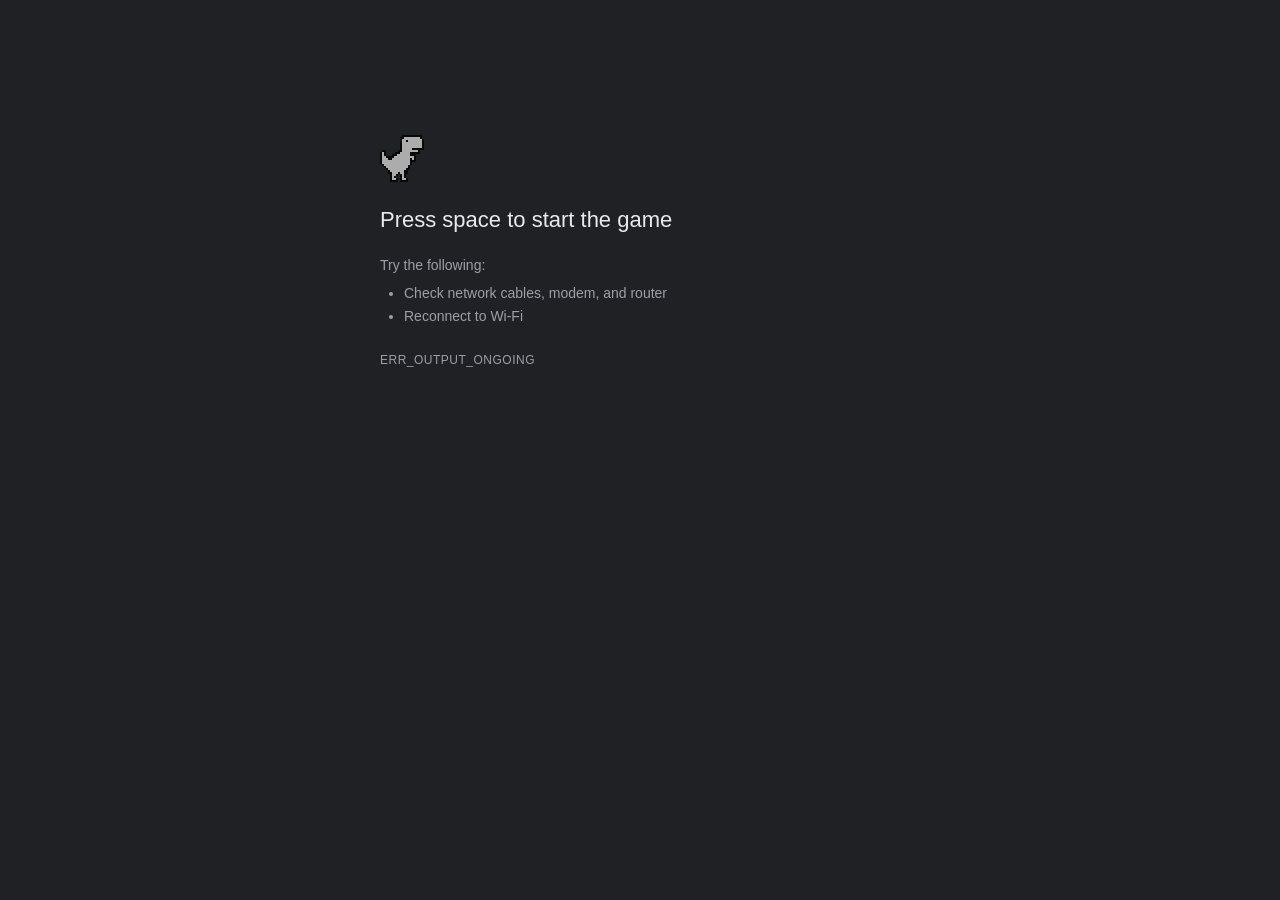
<file: index.html>
<!DOCTYPE html>
<html lang="en">
<head>
  <meta charset="UTF-8">
  <meta name="viewport" content="width=device-width, initial-scale=1.0">
  <title>ZAVOD</title>
  <meta name="description" content="ZAVOD — interactive digital art interface for gamers and the PERMISSIONLESS registry preview.">
  <meta name="robots" content="index,follow">
  <meta name="theme-color" content="#000000">
  <link rel="canonical" href="https://highneken.github.io/zavod-site/">

  <!-- OG / Social -->
  <meta property="og:title" content="ZAVOD">
  <meta property="og:description" content="Interactive digital art interface for gamers and the PERMISSIONLESS registry preview.">
  <meta property="og:image" content="https://highneken.github.io/zavod-site/images/skilltree.png">
  <meta property="og:url" content="https://highneken.github.io/zavod-site/">
  <meta property="og:type" content="website">
  <meta property="og:site_name" content="ZAVOD">
  <meta name="twitter:card" content="summary_large_image">
  <meta name="twitter:site" content="@byZavod">
  <meta name="twitter:title" content="ZAVOD">
  <meta name="twitter:description" content="Interactive digital art interface for gamers and the PERMISSIONLESS registry preview.">
  <meta name="twitter:image" content="https://highneken.github.io/zavod-site/images/skilltree.png">

  <!-- Favicon -->
  <link rel="icon" href="favicon.ico" type="image/x-icon">
  <link rel="apple-touch-icon" href="apple-touch-icon.png">

  <!-- Fonts -->
  <link rel="preconnect" href="https://fonts.googleapis.com">
  <link rel="preconnect" href="https://fonts.gstatic.com" crossorigin>
  <link href="https://fonts.googleapis.com/css2?family=Press+Start+2P&display=swap" rel="stylesheet">

  <link rel="stylesheet" href="style.css">
  <link rel="stylesheet" href="trex-runner.css">

  <!-- // You looked. The factory remembers. -->
</head>
<body>


  <!-- ===== GATE: Chrome offline page (dark) ===== -->
  <div id="gate">
    <div class="gate-content">
      <div class="gate-dino-area">
        <div class="gate-dino-static">
          <img src="dino-images/100-percent/100-offline-sprite.png" class="gate-dino-img" alt="">
        </div>
        <div class="dino-wrapper">
          <div class="interstitial-wrapper"></div>
        </div>
      </div>

      <h1 class="gate-title">Press space to start the game</h1>

      <p class="gate-sub">Try the following:</p>
      <ul class="gate-list">
        <li>Check network cables, modem, and router</li>
        <li>Reconnect to Wi-Fi</li>
      </ul>

      <p class="gate-code">ERR_OUTPUT_ONGOING</p>

      <div id="offline-resources">
        <img id="offline-resources-1x" src="dino-images/100-percent/100-offline-sprite.png" alt="" aria-hidden="true">
        <img id="offline-resources-2x" src="dino-images/200-percent/200-offline-sprite.png" alt="" aria-hidden="true">
        <div id="audio-resources"></div>
      </div>
    </div>
  </div>

  <!-- ===== TRANSITION ===== -->
  <div id="transition" class="hidden">
    <p class="transition-text">The scoreboard was never the point.</p>
  </div>

  <!-- ===== RETRO MENU ===== -->
  <div id="menu" class="hidden">
    <div class="menu-content">
      <h1 class="menu-title">ZAVOD</h1>
      <p class="menu-tagline">Output: ongoing<span class="cursor">.</span></p>

      <div class="menu-psycho" id="menu-psycho"></div>

      <nav class="menu-nav" aria-label="Main navigation">
        <div class="menu-item active" data-action="interface" role="button" tabindex="0" aria-label="Open interface"><span class="menu-cursor">&gt;</span> INTERFACE</div>
        <div class="menu-item" data-action="shop" role="button" tabindex="-1" aria-label="Open shop registry"><span class="menu-cursor">&gt;</span> SHOP</div>
        <div class="menu-item" data-action="output" role="button" tabindex="-1" aria-label="Open output browser"><span class="menu-cursor">&gt;</span> OUTPUT</div>
        <div class="menu-item" data-action="log" role="button" tabindex="-1" aria-label="Open log"><span class="menu-cursor">&gt;</span> LOG</div>
        <div class="menu-item" data-action="about" role="button" tabindex="-1" aria-label="Open about"><span class="menu-cursor">&gt;</span> ABOUT</div>
      </nav>
    </div>

    <footer class="retro-footer">
      <p class="footer-year">2026.</p>
      <a href="https://x.com/byZavod" target="_blank" rel="noopener" class="footer-x">
        <svg class="footer-x-icon" viewBox="0 0 24 24" xmlns="http://www.w3.org/2000/svg"><path d="M18.244 2.25h3.308l-7.227 8.26 8.502 11.24H16.17l-5.214-6.817L4.99 21.75H1.68l7.73-8.835L1.254 2.25H8.08l4.713 6.231zm-1.161 17.52h1.833L7.084 4.126H5.117z"/></svg>
        @byZavod
      </a>
    </footer>
  </div>

  <!-- ===== INTERFACE ===== -->
  <div id="interface" class="hidden">
    <div class="if-container">
      <div class="if-header">
        <span class="if-label"><span class="if-status-dot">●</span> ZAVOD//INTERFACE</span>
        <a href="#" class="if-close" id="if-close" aria-label="Back to menu">ESC</a>
      </div>

      <div class="if-body" id="if-body" role="log" aria-live="polite" aria-relevant="additions text">
        <div class="if-line if-system">System active.</div>
      </div>

      <div class="if-input-row">
        <span class="if-prompt">&gt;</span>
        <input type="text" class="if-input" id="if-input" autocomplete="off" spellcheck="false" placeholder="enter signal" aria-label="Interface command input">
      </div>
    </div>
  </div>

  <!-- ===== SHOP: PERMISSIONLESS Registry ===== -->
  <div id="shop" class="hidden">
    <div class="shop-container">
      <div class="shop-header">
        <a href="#" class="section-back" data-back="shop" aria-label="Back to menu">&#8592; BACK</a>
        <span class="shop-label">ZAVOD//REGISTRY</span>
      </div>

      <!-- Collection Header -->
      <div class="reg-hero">
        <div class="reg-hero-title">PERMISSIONLESS</div>
        <div class="reg-hero-sub">10,000 Units · Registry Simulation · ZAVOD</div>
        <p class="reg-disclaimer">Simulation only — no wallet connection, no on-chain claim, no mint transaction.</p>
        <div class="reg-hero-line"></div>

        <!-- Scale indicator — visual grid suggesting volume -->
        <div class="reg-scale" id="reg-scale">
          <div class="reg-scale-bar">
            <div class="reg-scale-fill" id="reg-scale-fill" style="width: 0%"></div>
          </div>
          <div class="reg-scale-labels">
            <span class="reg-scale-left" id="reg-scale-claimed">0 claimed</span>
            <span class="reg-scale-right" id="reg-scale-remaining">10,000 remaining</span>
          </div>
        </div>

        <div class="reg-hero-stats">
          <div class="reg-stat">
            <span class="reg-stat-val" id="reg-supply">10,000</span>
            <span class="reg-stat-label">SUPPLY</span>
          </div>
          <div class="reg-stat">
            <span class="reg-stat-val" id="reg-claimed">0</span>
            <span class="reg-stat-label">CLAIMED</span>
          </div>
          <div class="reg-stat">
            <span class="reg-stat-val" id="reg-remaining">10,000</span>
            <span class="reg-stat-label">REMAINING</span>
          </div>
          <div class="reg-stat">
            <span class="reg-stat-val reg-stat-status" id="reg-status"><span class="reg-pulse">●</span> OPEN</span>
            <span class="reg-stat-label">REGISTRY</span>
          </div>
        </div>

        <!-- Collection index hint -->
        <div class="reg-index-hint">
          <span class="reg-index-range">UNIT #0001 — #9999</span>
          <span class="reg-index-note">Each unit is unique. Assignment is random in this simulation.</span>
        </div>
      </div>

      <!-- Step 1: Access -->
      <div class="reg-panel" id="reg-step-access">
        <div class="reg-panel-header">
          <span class="reg-panel-label">ACCESS</span>
          <span class="reg-panel-state" id="reg-access-state">REQUIRED</span>
        </div>
        <div class="reg-panel-body" id="reg-access-body">
          <div class="reg-panel-desc">IDENTITY UNVERIFIED<br>REGISTRY ACCESS DENIED</div>
          <button class="reg-btn" id="reg-link-btn" type="button">LINK IDENTITY</button>
        </div>
      </div>

      <!-- Step 2: Select (shown after identity linked) -->
      <div class="reg-panel reg-panel-dim hidden" id="reg-step-select">
        <div class="reg-panel-header">
          <span class="reg-panel-label">SELECT</span>
          <span class="reg-panel-state" id="reg-select-state">1 UNIT AVAILABLE</span>
        </div>
        <div class="reg-panel-body">
          <div class="reg-unit-preview" id="reg-unit-preview">
            <div class="reg-unit-box" id="reg-unit-box">
              <span class="reg-unit-q">?</span>
            </div>
            <div class="reg-unit-info">
              <span class="reg-unit-label">RANDOM UNIT</span>
              <span class="reg-unit-sub">UNIT ASSIGNED ON CLAIM · IRREVERSIBLE</span>
            </div>
          </div>
          <button class="reg-btn reg-btn-accent" id="reg-claim-btn" type="button">CLAIM UNIT</button>
        </div>
      </div>

      <!-- Step 3: Held (shown after claim) -->
      <div class="reg-panel hidden" id="reg-step-held">
        <div class="reg-panel-header">
          <span class="reg-panel-label">REGISTRY</span>
          <span class="reg-panel-state reg-state-active" id="reg-held-state">HELD</span>
        </div>
        <div class="reg-panel-body">
          <div class="reg-held-unit">
            <div class="reg-unit-box reg-unit-claimed" id="reg-held-box">
              <span class="reg-unit-id" id="reg-held-id">#0042</span>
            </div>
            <div class="reg-held-details">
              <span class="reg-held-title" id="reg-held-title">UNIT #0042</span>
              <span class="reg-held-owner" id="reg-held-owner">Identity: —</span>
              <span class="reg-held-collection">PERMISSIONLESS</span>
            </div>
          </div>
          <div class="reg-held-msg">SIMULATED UNIT LOCKED TO IDENTITY.<br>THE SYSTEM REMEMBERS.</div>
        </div>
      </div>

      <!-- Identity bar (persistent after link) -->
      <div class="reg-id-bar hidden" id="reg-id-bar">
        <span class="reg-id-bar-addr" id="reg-id-bar-addr">—</span>
        <button class="reg-id-bar-disconnect" id="reg-disconnect-btn" type="button">DISCONNECT</button>
      </div>

      <!-- Registry Footer -->
      <div class="reg-footer">
        <span class="reg-footer-note">PERMISSIONLESS · ZAVOD · 2026</span>
      </div>

      <footer class="retro-footer">
        <p class="footer-year">2026.</p>
        <a href="https://x.com/byZavod" target="_blank" rel="noopener" class="footer-x">
          <svg class="footer-x-icon" viewBox="0 0 24 24" xmlns="http://www.w3.org/2000/svg"><path d="M18.244 2.25h3.308l-7.227 8.26 8.502 11.24H16.17l-5.214-6.817L4.99 21.75H1.68l7.73-8.835L1.254 2.25H8.08l4.713 6.231zm-1.161 17.52h1.833L7.084 4.126H5.117z"/></svg>
          @byZavod
        </a>
      </footer>
    </div>
  </div>

  <!-- ===== OUTPUT: Collection Browser ===== -->
  <div id="output" class="hidden">
    <div class="out-container">
      <div class="out-header">
        <a href="#" class="section-back" data-back="output" aria-label="Back to menu">&#8592; BACK</a>
        <span class="out-label">ZAVOD//OUTPUT</span>
      </div>

      <!-- Collection summary bar -->
      <div class="out-summary">
        <span class="out-summary-title">PERMISSIONLESS REGISTRY</span>
        <div class="out-summary-stats">
          <span class="out-stat"><span class="out-stat-val" id="out-total">10,000</span> total</span>
          <span class="out-stat-sep">·</span>
          <span class="out-stat"><span class="out-stat-val" id="out-claimed-count">0</span> claimed</span>
          <span class="out-stat-sep">·</span>
          <span class="out-stat"><span class="out-stat-val" id="out-hidden-count">9,900</span> hidden</span>
        </div>
        <p class="out-disclaimer">Preview mode: registry states are simulated locally.</p>
      </div>

      <!-- Filter bar -->
      <div class="out-filters" role="group" aria-label="Output filters">
        <button class="out-filter active" data-filter="all" type="button" aria-pressed="true">ALL</button>
        <button class="out-filter" data-filter="claimed" type="button" aria-pressed="false">CLAIMED</button>
        <button class="out-filter" data-filter="visible" type="button" aria-pressed="false">VISIBLE</button>
        <button class="out-filter" data-filter="hidden" type="button" aria-pressed="false">HIDDEN</button>
      </div>

      <!-- Collection grid -->
      <div class="out-grid" id="out-grid" role="list" aria-label="Permissionless units preview">
        <!-- JS will populate this -->
      </div>

      <!-- Load more / range indicator -->
      <div class="out-range">
        <span class="out-range-text" id="out-range-text" aria-live="polite">Showing #0001 — #0100 of 10,000</span>
        <button class="out-range-btn" id="out-load-more" type="button">LOAD MORE</button>
      </div>

      <footer class="retro-footer">
        <p class="footer-year">2026.</p>
      </footer>
    </div>
  </div>

  <!-- ===== LOG ===== -->
  <div id="log" class="hidden">
    <div class="log-container">
      <div class="log-header">
        <a href="#" class="section-back" data-back="log" aria-label="Back to menu">&#8592; BACK</a>
        <span class="log-label">ZAVOD//LOG</span>
      </div>

      <div class="log-body" id="log-body"></div>

      <p class="log-prompt hidden" id="log-prompt">PRESS ANY KEY</p>
    </div>
  </div>

  <!-- ===== ABOUT ===== -->
  <div id="about" class="hidden">
    <div class="about-content">
      <p class="about-text" id="about-text"></p>
      <p class="about-prompt hidden" id="about-prompt">PRESS ANY KEY</p>
    </div>
  </div>

  <!-- ===== HIDDEN: Old OUTPUT (Easter Eggs) ===== -->
  <div id="works" class="hidden">
    <div class="works-nav">
      <a href="#" class="section-back" data-back="works" aria-label="Back to menu">&#8592; BACK</a>
    </div>

    <div class="works-grid">
      <figure class="work-item" data-title="Skilltree.">
        <div class="work-pixel-wrap">
          <img src="images/skilltree-30px.png" class="work-stage active" data-stage="0" alt="Skilltree">
          <img src="images/skilltree-60px.png" class="work-stage" data-stage="1" alt="Skilltree">
          <img src="images/skilltree-120px.png" class="work-stage" data-stage="2" alt="Skilltree">
          <img src="images/skilltree-240px.png" class="work-stage" data-stage="3" alt="Skilltree">
          <img src="images/skilltree.png" class="work-stage" data-stage="4" alt="Skilltree HD">
          <video src="images/skilltree.mp4" loop muted playsinline poster="images/skilltree.png" class="work-stage work-video" data-stage="5"></video>
        </div>
        <figcaption class="work-title">Skilltree.</figcaption>
      </figure>

      <figure class="work-item" data-title="It Was All A Dream.">
        <div class="work-pixel-wrap">
          <img src="images/savanna-30px.png" class="work-stage active" data-stage="0" alt="It Was All A Dream">
          <img src="images/savanna-60px.png" class="work-stage" data-stage="1" alt="It Was All A Dream">
          <img src="images/savanna-120px.png" class="work-stage" data-stage="2" alt="It Was All A Dream">
          <img src="images/savanna-240px.png" class="work-stage" data-stage="3" alt="It Was All A Dream">
          <img src="images/savanna.png" class="work-stage" data-stage="4" alt="It Was All A Dream HD">
          <video src="images/savanna.mp4" loop muted playsinline poster="images/savanna.png" class="work-stage work-video" data-stage="5"></video>
        </div>
        <figcaption class="work-title">It Was All A Dream.</figcaption>
      </figure>
    </div>
  </div>

  <script src="trex-runner.js"></script>
  <script src="psycho.js"></script>
  <script>
    // ── DevTools Easter Egg ───────────────────────────────
    (function() {
      var _opened = false;
      var threshold = 160;

      function check() {
        if (_opened) return;
        var widthDiff = window.outerWidth - window.innerWidth;
        var heightDiff = window.outerHeight - window.innerHeight;
        if (widthDiff > threshold || heightDiff > threshold) {
          _opened = true;
          console.log(
            '%c△\n△ △',
            'font-size:14px;color:#2a2a2a;font-family:monospace;line-height:1.4'
          );
          console.log(
            '%czavod / registry fragment',
            'color:#222;font-family:monospace;font-size:9px;letter-spacing:3px'
          );
          console.log('%c ', 'font-size:4px');
          console.log(
            '%cref: 0x1A4F',
            'color:#1a1a1a;font-family:monospace;font-size:9px'
          );
          console.log(
            '%cstatus: open',
            'color:#1a1a1a;font-family:monospace;font-size:9px'
          );
          console.log(
            '%cunits: 10000',
            'color:#1a1a1a;font-family:monospace;font-size:9px'
          );
          console.log('%c ', 'font-size:4px');
          console.log(
            '%c/unit/',
            'color:#111;font-family:monospace;font-size:9px'
          );
        }
      }

      setInterval(check, 1000);
    })();
  </script>
  <script>
    (function () {
      var STORAGE_KEY = 'zavod_unlocked';
      // ref: registry_v1 / unit-index / deprecated
      // checksum: 5a41564f44 (truncated)
      // see: /dispatch/

      var gateEl = document.getElementById('gate');
      var transitionEl = document.getElementById('transition');
      var menuEl = document.getElementById('menu');
      var interfaceEl = document.getElementById('interface');
      var shopEl = document.getElementById('shop');
      var outputEl = document.getElementById('output');
      var logEl = document.getElementById('log');
      var aboutEl = document.getElementById('about');
      var worksEl = document.getElementById('works');

      var allSections = [gateEl, transitionEl, menuEl, interfaceEl, shopEl, outputEl, logEl, aboutEl, worksEl];

      // ── Sections helper ──
      function showSection(el) {
        allSections.forEach(function(s) { s.classList.add('hidden'); });
        el.classList.remove('hidden');
      }

      function fadeToSection(fromEl, toEl, onReady) {
        fromEl.style.transition = 'opacity 0.8s ease';
        fromEl.style.opacity = '0';
        setTimeout(function () {
          showSection(toEl);
          toEl.style.opacity = '0';
          toEl.style.transition = 'none';
          requestAnimationFrame(function () {
            requestAnimationFrame(function () {
              toEl.style.transition = 'opacity 1s ease';
              toEl.style.opacity = '1';
            });
          });
          if (onReady) onReady();
        }, 800);
      }

      function fadeToMenu() {
        var current = allSections.find(function(el) {
          return el !== menuEl && el !== gateEl && el !== transitionEl && !el.classList.contains('hidden');
        });
        if (!current) return;
        current.style.transition = 'opacity 0.8s ease';
        current.style.opacity = '0';
        setTimeout(function () {
          showSection(menuEl);
          menuEl.style.opacity = '0';
          requestAnimationFrame(function () {
            menuEl.style.transition = 'opacity 0.5s ease';
            menuEl.style.opacity = '1';
          });
          if (typeof initPsychoMantis === 'function') initPsychoMantis();
        }, 800);
      }

      // ── History API — push state when entering sections ──
      function pushSection(name) {
        if (window.history && window.history.pushState) {
          window.history.pushState({ section: name }, '', '');
        }
      }

      window.addEventListener('popstate', function(e) {
        // Android back / browser back → return to menu
        if (!menuEl.classList.contains('hidden')) return;
        if (!gateEl.classList.contains('hidden')) return;
        if (!transitionEl.classList.contains('hidden')) return;
        fadeToMenu();
      });

      // ── Back buttons (all sections) ──
      document.querySelectorAll('.section-back').forEach(function(btn) {
        btn.addEventListener('click', function(e) {
          e.preventDefault();
          fadeToMenu();
        });
      });

      // ── Global ESC ──
      document.addEventListener('keydown', function(e) {
        if (e.key === 'Escape' && menuEl.classList.contains('hidden') && gateEl.classList.contains('hidden') && transitionEl.classList.contains('hidden')) {
          fadeToMenu();
        }
      });

      // ══════════════════════════════════════
      // ── MENU
      // ══════════════════════════════════════

      function initMenu() {
        var items = document.querySelectorAll('.menu-item');
        var activeIndex = 0;

        function setActive(idx) {
          items.forEach(function(item, i) {
            var isActive = i === idx;
            item.classList.toggle('active', isActive);
            item.setAttribute('tabindex', isActive ? '0' : '-1');
            item.setAttribute('aria-current', isActive ? 'true' : 'false');
          });
          activeIndex = idx;
        }

        function selectItem() {
          var action = items[activeIndex].getAttribute('data-action');
          if (action === 'interface') { pushSection('interface'); showInterface(); }
          else if (action === 'shop') { pushSection('shop'); showShop(); }
          else if (action === 'output') { pushSection('output'); showOutput(); }
          else if (action === 'log') { pushSection('log'); showLog(); }
          else if (action === 'about') { pushSection('about'); showAbout(); }
        }

        document.addEventListener('keydown', function(e) {
          if (menuEl.classList.contains('hidden')) return;
          if (e.key === 'ArrowUp' || e.key === 'ArrowLeft') {
            e.preventDefault();
            setActive(activeIndex > 0 ? activeIndex - 1 : items.length - 1);
          } else if (e.key === 'ArrowDown' || e.key === 'ArrowRight') {
            e.preventDefault();
            setActive(activeIndex < items.length - 1 ? activeIndex + 1 : 0);
          } else if (e.key === 'Enter') {
            e.preventDefault();
            selectItem();
          }
        });

        items.forEach(function(item, i) {
          item.addEventListener('focus', function() { setActive(i); });
          item.addEventListener('mouseenter', function() { setActive(i); });
          item.addEventListener('click', function(e) {
            e.preventDefault();
            setActive(i);
            selectItem();
          });
          item.addEventListener('keydown', function(e) {
            if (e.key === 'Enter' || e.key === ' ') {
              e.preventDefault();
              setActive(i);
              selectItem();
            }
          });
        });

        setActive(activeIndex);

        if (typeof initPsychoMantis === 'function') initPsychoMantis();
      }

      // ══════════════════════════════════════
      // ── INTERFACE
      // ══════════════════════════════════════

      var ifBody = document.getElementById('if-body');
      var ifInput = document.getElementById('if-input');
      var ifClose = document.getElementById('if-close');

      var ifResponses = [
        { match: /who|what.*zavod|zavod/i, response: 'A system. Not a person.' },
        { match: /why/i, response: 'Wrong question.' },
        { match: /how/i, response: 'One layer at a time.' },
        { match: /mean|meaning/i, response: 'You already know. You just haven\'t named it yet.' },
        { match: /help|explain/i, response: 'This is not a help desk.' },
        { match: /hello|hi|hey|sup/i, response: 'Acknowledged.' },
        { match: /art|artist|create/i, response: 'Output is the only biography that matters.' },
        { match: /game|gamer|gaming/i, response: 'You recognize the language. Good.' },
        { match: /skill\s?tree/i, response: 'Every node was earned. None were given.' },
        { match: /dream|savanna/i, response: 'It was. And then it wasn\'t.' },
        { match: /name|real|identity/i, response: 'Names are metadata. Work is signal.' },
        { match: /output/i, response: 'Ongoing.' },
        { match: /shop|buy|price|sell|store|merch/i, response: 'Registry preview is open. Simulation mode is active.' },
        { match: /permissionless|collection|nft|mint|claim/i, response: 'PERMISSIONLESS. 10,000 units. Current registry view is simulation only.' },
        { match: /wallet|connect|metamask|eth/i, response: 'No live wallet flow here yet. Current registry is a simulation.' },
        { match: /inventory/i, response: 'Local simulation state only.' },
        { match: /alive|sentient|ai|bot|chat/i, response: 'I am the work. The work does not explain itself.' },
        { match: /secret|hidden|easter/i, response: 'You\'re looking. That\'s the first step.' },
        { match: /score|point|dino/i, response: 'The scoreboard was never the point.' },
        { match: /love|hate|feel/i, response: 'Tension. Recognition. That\'s enough.' },
        { match: /where|location|country/i, response: 'The factory has no address.' },
        { match: /when|time|start/i, response: 'Before you arrived. After you leave.' },
        { match: /purpose|goal|mission/i, response: 'Output: ongoing.' },
        { match: /thank|cool|nice/i, response: 'Noted.' },
        { match: /fuck|shit|damn/i, response: '...' },
        { match: /music|sound|audio/i, response: 'Listen closer.' },
        { match: /color|colour|dark|black/i, response: 'Black is not empty. Black is everything at once.' },
        { match: /pixel/i, response: 'Resolution is a choice.' },
        { match: /factory|zavod.*mean/i, response: 'Zavod means factory. The factory runs.' },
        { match: /output|works|gallery/i, response: 'Look deeper. Not everything is on the surface.' },
      ];

      var ifFallbacks = [
        'Signal unclear.',
        'Not all queries return data.',
        'Try again. Or don\'t.',
        'The system heard you.',
        'Processing... no result.',
        'That input has no match here.',
        'Interesting. But irrelevant.',
        'The work doesn\'t answer to that.',
      ];

      // ── Registry State (shared between SHOP + INTERFACE) ──
      var regState = {
        linked: false,
        address: null,
        claimed: false,
        unitId: null
      };

      function generateAddress() {
        var hex = '0123456789abcdef';
        var addr = '0x';
        for (var i = 0; i < 40; i++) addr += hex[Math.floor(Math.random() * 16)];
        return addr;
      }

      function generateUnitId() {
        return Math.floor(Math.random() * 9999) + 1;
      }

      function formatAddr(addr) {
        return addr.slice(0, 6) + '...' + addr.slice(-4);
      }

      function getResponse(input) {
        var trimmed = input.trim();
        if (!trimmed) return null;

        // ── Registry commands (hidden power-user route) ──

        if (/^link$/i.test(trimmed)) {
          if (regState.linked) return 'Identity already linked: ' + formatAddr(regState.address);
          regState.linked = true;
          regState.address = generateAddress();
          updateShopUI();
          return 'Local identity linked (simulation): ' + formatAddr(regState.address) + '\nAccess granted.';
        }

        if (/^unlink$/i.test(trimmed)) {
          if (!regState.linked) return 'No identity linked.';
          regState.linked = false;
          regState.address = null;
          regState.claimed = false;
          regState.unitId = null;
          updateShopUI();
          return 'Identity removed.';
        }

        if (/^status$/i.test(trimmed)) {
          return 'PERMISSIONLESS\nSupply: 10,000 · Claimed: ' + (regState.claimed ? '1' : '0') + '\nIdentity: ' + (regState.linked ? formatAddr(regState.address) : 'NOT LINKED') + '\nRegistry: OPEN\nMode: SIMULATION';
        }

        if (/^claim$/i.test(trimmed)) {
          if (!regState.linked) return 'Access required. Try: link';
          if (regState.claimed) return 'Unit already held: #' + String(regState.unitId).padStart(4, '0');
          regState.claimed = true;
          regState.unitId = generateUnitId();
          updateShopUI();
          return 'Simulated unit #' + String(regState.unitId).padStart(4, '0') + ' assigned locally.\nIdentity: ' + formatAddr(regState.address) + '\nThe system remembers.';
        }

        if (/^inventory$/i.test(trimmed)) {
          if (!regState.claimed) return 'Inventory: EMPTY';
          return 'SIMULATION · UNIT #' + String(regState.unitId).padStart(4, '0') + ' · PERMISSIONLESS · HELD';
        }

        if (/^help$/i.test(trimmed)) {
          return 'link · unlink · status · claim · inventory · output';
        }

        // "output" in terminal opens the collection browser
        if (/^output$/i.test(trimmed)) {
          setTimeout(function() { showOutput(); }, 1200);
          return 'Accessing registry output...';
        }

        // Easter egg: "archive" reveals hidden legacy works
        if (/^archive$/i.test(trimmed)) {
          setTimeout(function() { showHiddenWorks(); }, 1500);
          return 'Accessing archived works...';
        }

        for (var i = 0; i < ifResponses.length; i++) {
          if (ifResponses[i].match.test(trimmed)) return ifResponses[i].response;
        }
        return ifFallbacks[Math.floor(Math.random() * ifFallbacks.length)];
      }

      function addLine(text, className) {
        var el = document.createElement('div');
        el.className = 'if-line ' + (className || '');
        ifBody.appendChild(el);
        var idx = 0;
        function type() {
          if (idx < text.length) {
            el.textContent += text[idx];
            idx++;
            setTimeout(type, 30 + Math.random() * 20);
          }
          ifBody.scrollTop = ifBody.scrollHeight;
        }
        type();
      }

      function handleQuery() {
        var val = ifInput.value;
        ifInput.value = '';
        if (!val.trim()) return;
        var userLine = document.createElement('div');
        userLine.className = 'if-line if-user';
        userLine.textContent = '> ' + val;
        ifBody.appendChild(userLine);
        var response = getResponse(val);
        setTimeout(function() { addLine(response, 'if-system'); }, 400 + Math.random() * 400);
        ifBody.scrollTop = ifBody.scrollHeight;
      }

      ifInput.addEventListener('keydown', function(e) {
        if (e.key === 'Enter') { e.preventDefault(); handleQuery(); }
        if (e.key === 'Escape') { e.preventDefault(); fadeToMenu(); }
      });

      ifClose.addEventListener('click', function(e) { e.preventDefault(); fadeToMenu(); });

      var ifBootLines = [
        'ZAVOD SYSTEM v0.9.1',
        'REGISTRY: PERMISSIONLESS · 10,000 UNITS (SIMULATION)',
        'CONNECTION: UNVERIFIED',
        '...',
      ];

      function showInterface() {
        fadeToSection(menuEl, interfaceEl, function() {
          ifBody.innerHTML = '';
          ifInput.value = '';
          var delay = 0;
          ifBootLines.forEach(function(line, i) {
            delay += 260 + i * 120;
            setTimeout(function() {
              addLine(line, 'if-system if-boot');
            }, delay);
          });
          setTimeout(function() {
            ifInput.focus();
            ifBody.scrollTop = ifBody.scrollHeight;
          }, delay + 300);
        });
      }

      // iOS keyboard: scroll body to keep input visible
      if (window.visualViewport) {
        window.visualViewport.addEventListener('resize', function() {
          if (!interfaceEl.classList.contains('hidden')) {
            ifBody.scrollTop = ifBody.scrollHeight;
          }
        });
      }

      // ══════════════════════════════════════
      // ── SHOP / REGISTRY
      // ══════════════════════════════════════

      var stepAccess = document.getElementById('reg-step-access');
      var stepSelect = document.getElementById('reg-step-select');
      var stepHeld = document.getElementById('reg-step-held');
      var idBar = document.getElementById('reg-id-bar');

      function updateShopUI() {
        var linkBtn = document.getElementById('reg-link-btn');
        var claimBtn = document.getElementById('reg-claim-btn');
        var disconnectBtn = document.getElementById('reg-disconnect-btn');

        if (regState.claimed) {
          // Step 3: Held
          stepAccess.classList.add('hidden');
          stepSelect.classList.add('hidden');
          stepHeld.classList.remove('hidden');
          idBar.classList.remove('hidden');

          var uid = String(regState.unitId).padStart(4, '0');
          document.getElementById('reg-held-id').textContent = '#' + uid;
          document.getElementById('reg-held-title').textContent = 'UNIT #' + uid;
          document.getElementById('reg-held-owner').textContent = 'Identity: ' + formatAddr(regState.address);
          document.getElementById('reg-held-state').textContent = 'HELD';
          document.getElementById('reg-id-bar-addr').textContent = formatAddr(regState.address);
          document.getElementById('reg-claimed').textContent = '1';
          document.getElementById('reg-remaining').textContent = '9,999';
          document.getElementById('reg-status').textContent = 'OPEN';
          document.getElementById('reg-scale-claimed').textContent = '1 claimed';
          document.getElementById('reg-scale-remaining').textContent = '9,999 remaining';
          document.getElementById('reg-scale-fill').style.width = '0.01%';

        } else if (regState.linked) {
          // Step 2: Select
          stepAccess.classList.add('hidden');
          stepSelect.classList.remove('hidden');
          stepSelect.classList.remove('reg-panel-dim');
          stepHeld.classList.add('hidden');
          idBar.classList.remove('hidden');

          document.getElementById('reg-access-state').textContent = 'GRANTED';
          document.getElementById('reg-id-bar-addr').textContent = formatAddr(regState.address);

          // Animate the ? box
          var unitBox = document.getElementById('reg-unit-box');
          unitBox.classList.add('reg-unit-active');

        } else {
          // Step 1: Access required
          stepAccess.classList.remove('hidden');
          stepSelect.classList.add('hidden');
          stepHeld.classList.add('hidden');
          idBar.classList.add('hidden');

          document.getElementById('reg-access-state').textContent = 'REQUIRED';
          document.getElementById('reg-access-body').innerHTML = '<div class="reg-panel-desc">Link your identity to access the registry.</div><button class="reg-btn" id="reg-link-btn">LINK IDENTITY</button>';
          document.getElementById('reg-link-btn').addEventListener('click', doLink);
          document.getElementById('reg-claimed').textContent = '0';
          document.getElementById('reg-remaining').textContent = '10,000';
          document.getElementById('reg-scale-claimed').textContent = '0 claimed';
          document.getElementById('reg-scale-remaining').textContent = '10,000 remaining';
          document.getElementById('reg-scale-fill').style.width = '0%';
        }

        // Rebind disconnect
        var dBtn = document.getElementById('reg-disconnect-btn');
        if (dBtn) dBtn.addEventListener('click', doDisconnect);
      }

      function doLink() {
        regState.linked = true;
        regState.address = generateAddress();
        updateShopUI();
      }

      function doClaim() {
        if (!regState.linked || regState.claimed) return;
        // Brief "processing" state
        var claimBtn = document.getElementById('reg-claim-btn');
        if (claimBtn) {
          claimBtn.textContent = 'PROCESSING...';
          claimBtn.disabled = true;
        }
        setTimeout(function() {
          regState.claimed = true;
          regState.unitId = generateUnitId();
          updateShopUI();
        }, 800);
      }

      function doDisconnect() {
        regState.linked = false;
        regState.address = null;
        regState.claimed = false;
        regState.unitId = null;
        updateShopUI();
      }

      // Initial bindings
      document.getElementById('reg-link-btn').addEventListener('click', doLink);
      document.getElementById('reg-claim-btn').addEventListener('click', doClaim);

      // Delegate clicks for dynamically created buttons
      shopEl.addEventListener('click', function(e) {
        if (e.target.id === 'reg-link-btn') doLink();
        if (e.target.id === 'reg-claim-btn') doClaim();
        if (e.target.id === 'reg-disconnect-btn') doDisconnect();
      });

      function showShop() {
        fadeToSection(menuEl, shopEl, function() {
          updateShopUI();
        });
      }

      // ══════════════════════════════════════
      // ── OUTPUT: Collection Browser
      // ══════════════════════════════════════

      var outGrid = document.getElementById('out-grid');
      var outRangeText = document.getElementById('out-range-text');
      var outLoadMore = document.getElementById('out-load-more');
      var outCurrentMax = 100;
      var outFilter = 'all';

      // Deterministic unit state based on ID
      function getUnitState(id) {
        // First 100: mix of states for visual interest
        // Claimed: IDs that are "taken" (simulated)
        var claimedIds = [7, 13, 22, 34, 42, 56, 71, 88];
        if (regState.claimed && regState.unitId === id) return 'claimed';
        if (claimedIds.indexOf(id) !== -1) return 'claimed';
        // Visible but unclaimed: ~10% of first 100
        var visibleIds = [1, 5, 11, 18, 25, 33, 47, 61, 77, 93];
        if (visibleIds.indexOf(id) !== -1) return 'visible';
        // Rest: hidden/redacted
        return 'hidden';
      }

      // Deterministic pseudo-random color for a unit
      function getUnitAccent(id) {
        var accents = ['beige', 'pink', 'blue', 'green', 'grey'];
        return accents[(id * 7 + 3) % accents.length];
      }

      function getGlobalCounts() {
        var counts = { claimed: 0, visible: 0, hidden: 0 };
        for (var i = 1; i <= 10000; i++) {
          counts[getUnitState(i)]++;
        }
        return counts;
      }

      function toggleOutCell(cell) {
        if (!cell) return;
        var expanded = cell.classList.toggle('out-cell-expanded');
        cell.setAttribute('aria-expanded', expanded ? 'true' : 'false');
      }

      function renderGrid() {
        outGrid.innerHTML = '';
        var globalCounts = getGlobalCounts();

        for (var i = 1; i <= outCurrentMax; i++) {
          var state = getUnitState(i);

          // Filter
          if (outFilter !== 'all' && outFilter !== state) continue;

          var cell = document.createElement('div');
          cell.className = 'out-cell out-cell-' + state;
          cell.setAttribute('data-id', i);
          cell.setAttribute('data-accent', getUnitAccent(i));
          cell.setAttribute('tabindex', '0');
          cell.setAttribute('role', 'button');
          cell.setAttribute('aria-expanded', 'false');

          var idStr = String(i).padStart(4, '0');

          if (state === 'claimed') {
            var ownerFrag = '0x' + ((i * 0x4f3a + 0x8c1) % 0xffff).toString(16).padStart(4,'0').toUpperCase() + '…';
            cell.innerHTML = '<div class="out-cell-accent" style="background:var(--punk-' + getUnitAccent(i) + ')"></div>' +
              '<span class="out-cell-id">#' + idStr + '</span>' +
              '<span class="out-cell-owner">sim:' + ownerFrag + '</span>' +
              '<span class="out-cell-state">HELD</span>';
            cell.setAttribute('aria-label', 'Unit #' + idStr + ' held in simulation');
          } else if (state === 'visible') {
            cell.innerHTML = '<div class="out-cell-accent" style="background:var(--punk-' + getUnitAccent(i) + '); opacity:0.4"></div>' +
              '<span class="out-cell-id">#' + idStr + '</span>' +
              '<span class="out-cell-state out-cell-open">AVAILABLE</span>';
            cell.setAttribute('aria-label', 'Unit #' + idStr + ' visible and available in simulation');
          } else {
            var partialId = ((i * 7 + 3) % 3 === 0)
              ? '#' + idStr[0] + idStr[1] + '██'
              : '█████';
            cell.innerHTML = '<div class="out-cell-accent" style="background:#0a0a0a"></div>' +
              '<span class="out-cell-id out-cell-redacted">' + partialId + '</span>' +
              '<span class="out-cell-state out-cell-locked">LOCKED</span>';
            cell.setAttribute('aria-label', 'Unit #' + idStr + ' hidden in simulation');
          }

          outGrid.appendChild(cell);
        }

        // Update counts
        document.getElementById('out-total').textContent = '10,000';
        document.getElementById('out-claimed-count').textContent = String(globalCounts.claimed);
        document.getElementById('out-hidden-count').textContent = String(globalCounts.hidden);
        outRangeText.textContent = 'Showing #0001 — #' + String(outCurrentMax).padStart(4, '0') + ' of 10,000';

        if (outCurrentMax >= 500) {
          outLoadMore.style.display = 'none';
        }
      }

      // Filter buttons
      document.querySelectorAll('.out-filter').forEach(function(btn) {
        btn.addEventListener('click', function() {
          document.querySelectorAll('.out-filter').forEach(function(b) {
            b.classList.remove('active');
            b.setAttribute('aria-pressed', 'false');
          });
          btn.classList.add('active');
          btn.setAttribute('aria-pressed', 'true');
          outFilter = btn.getAttribute('data-filter');
          renderGrid();
        });
      });

      // Load more
      outLoadMore.addEventListener('click', function() {
        outCurrentMax = Math.min(outCurrentMax + 100, 500);
        renderGrid();
      });

      // Cell click — expand info
      outGrid.addEventListener('click', function(e) {
        var cell = e.target.closest('.out-cell');
        if (!cell) return;
        toggleOutCell(cell);
      });

      outGrid.addEventListener('keydown', function(e) {
        var cell = e.target.closest('.out-cell');
        if (!cell) return;
        if (e.key === 'Enter' || e.key === ' ') {
          e.preventDefault();
          toggleOutCell(cell);
        }
      });

      function showOutput() {
        fadeToSection(menuEl.classList.contains('hidden') ? interfaceEl : menuEl, outputEl, function() {
          renderGrid();
        });
      }

      // ══════════════════════════════════════
      // ── LOG
      // ══════════════════════════════════════

      var logLines = [
        'You spawned into a game no one explained.',
        '',
        'You learned the rules anyway. You failed. You returned. You kept going.',
        '',
        'The game never ends. It just changes levels.',
        '',
        'Some ask why.',
        'You ask how.',
        '',
        'One watches. One plays.',
        '',
        'The score was never the point.'
      ];

      function showLog() {
        fadeToSection(menuEl, logEl, function() { typeLog(); });
      }

      function typeLog() {
        var bodyEl = document.getElementById('log-body');
        var promptEl = document.getElementById('log-prompt');
        bodyEl.innerHTML = '';
        promptEl.classList.add('hidden');

        var lineIdx = 0;
        var charIdx = 0;
        var currentSpan = null;

        function typeLine() {
          if (lineIdx >= logLines.length) {
            setTimeout(function () {
              promptEl.classList.remove('hidden');
              function goBack(e) {
                e.preventDefault();
                document.removeEventListener('keydown', goBack);
                document.removeEventListener('click', goBack);
                document.removeEventListener('touchstart', goBack);
                fadeToMenu();
              }
              document.addEventListener('keydown', goBack);
              document.addEventListener('click', goBack);
              document.addEventListener('touchstart', goBack);
            }, 2000);
            return;
          }

          var line = logLines[lineIdx];
          if (line === '') {
            bodyEl.appendChild(document.createElement('br'));
            lineIdx++;
            charIdx = 0;
            setTimeout(typeLine, 300);
            return;
          }

          if (charIdx === 0) {
            currentSpan = document.createElement('span');
            currentSpan.className = 'log-line';
            bodyEl.appendChild(currentSpan);
          }

          if (charIdx < line.length) {
            currentSpan.textContent += line[charIdx];
            charIdx++;
            setTimeout(typeLine, 50);
          } else {
            bodyEl.appendChild(document.createElement('br'));
            lineIdx++;
            charIdx = 0;
            setTimeout(typeLine, 400);
          }
        }

        setTimeout(typeLine, 500);
      }

      // ══════════════════════════════════════
      // ── ABOUT
      // ══════════════════════════════════════

      var aboutLine = 'I do art for gamers.';

      function showAbout() {
        fadeToSection(menuEl, aboutEl, function() { typeAbout(); });
      }

      function typeAbout() {
        var textEl = document.getElementById('about-text');
        var promptEl = document.getElementById('about-prompt');
        textEl.textContent = '';
        promptEl.classList.add('hidden');
        var charIdx = 0;
        function typeChar() {
          if (charIdx >= aboutLine.length) {
            setTimeout(function () {
              promptEl.classList.remove('hidden');
              function goBack(e) {
                e.preventDefault();
                document.removeEventListener('keydown', goBack);
                document.removeEventListener('click', goBack);
                document.removeEventListener('touchstart', goBack);
                fadeToMenu();
              }
              document.addEventListener('keydown', goBack);
              document.addEventListener('click', goBack);
              document.addEventListener('touchstart', goBack);
            }, 2000);
            return;
          }
          textEl.textContent += aboutLine[charIdx];
          charIdx++;
          setTimeout(typeChar, 80);
        }
        setTimeout(typeChar, 500);
      }

      // ══════════════════════════════════════
      // ── HIDDEN WORKS (Easter Egg)
      // ══════════════════════════════════════

      function showHiddenWorks() {
        var current = allSections.find(function(el) { return !el.classList.contains('hidden'); });
        if (current) fadeToSection(current, worksEl, function() { initWorks(); });
      }

      function initWorks() {
        var workItems = document.querySelectorAll('.work-item');
        workItems.forEach(function(item) {
          var started = false;
          item.addEventListener('click', function() {
            if (started) return;
            started = true;
            var stages = item.querySelectorAll('.work-stage');
            var timings = [0, 300, 600, 900, 1200, 2500];
            timings.forEach(function(ms, i) {
              setTimeout(function() {
                stages.forEach(function(s) { s.classList.remove('active'); });
                stages[i].classList.add('active');
                if (i === 5) {
                  var video = stages[i];
                  video.currentTime = 0;
                  video.play();
                  item.classList.add('revealed');
                }
              }, ms);
            });
          });
        });
      }

      // ══════════════════════════════════════
      // ── GATE / UNLOCK
      // ══════════════════════════════════════

      if (window.location.search.indexOf('skip') > -1) {
        localStorage.setItem(STORAGE_KEY, '1');
      }
      if (localStorage.getItem(STORAGE_KEY)) {
        showSection(menuEl);
        initMenu();
        return;
      }

      var gameStarted = false;
      var runner = null;
      var dinoStatic = document.querySelector('.gate-dino-static');
      var wrapper = document.querySelector('.interstitial-wrapper');

      wrapper.style.position = 'absolute';
      wrapper.style.opacity = '0';
      wrapper.style.pointerEvents = 'none';
      wrapper.style.display = 'block';

      runner = new Runner('.interstitial-wrapper');

      function showGame() {
        if (gameStarted) return;
        gameStarted = true;
        dinoStatic.style.display = 'none';
        wrapper.style.position = '';
        wrapper.style.opacity = '1';
        wrapper.style.pointerEvents = '';
      }

      function onFirstInput(e) {
        if (e.type === 'keydown' && e.code !== 'Space') return;
        e.preventDefault();
        showGame();
        document.removeEventListener('keydown', onFirstInput);
        document.removeEventListener('touchstart', onFirstInput);
        runner.adjustDimensions();
        runner.handleEvent({ type: Runner.events.TOUCHSTART, keyCode: 32, preventDefault: function(){}, target: runner.containerEl });
      }
      document.addEventListener('keydown', onFirstInput);
      document.addEventListener('touchstart', onFirstInput);

      document.addEventListener('zavod-unlock', function () {
        localStorage.setItem(STORAGE_KEY, '1');
        setTimeout(function () {
          gateEl.style.transition = 'opacity 2s ease';
          gateEl.style.opacity = '0';
          setTimeout(function () {
            gateEl.classList.add('hidden');
            showSection(transitionEl);
            transitionEl.style.opacity = '0';
            requestAnimationFrame(function () {
              transitionEl.style.transition = 'opacity 1s ease';
              transitionEl.style.opacity = '1';
            });
            setTimeout(function () {
              transitionEl.style.transition = 'opacity 1s ease';
              transitionEl.style.opacity = '0';
              setTimeout(function () {
                showSection(menuEl);
                menuEl.style.opacity = '0';
                requestAnimationFrame(function () {
                  menuEl.style.transition = 'opacity 1s ease';
                  menuEl.style.opacity = '1';
                });
                initMenu();
              }, 1000);
            }, 2000);
          }, 2000);
        }, 1000);
      });

    })();
  </script>
</body>
</html>
</file>
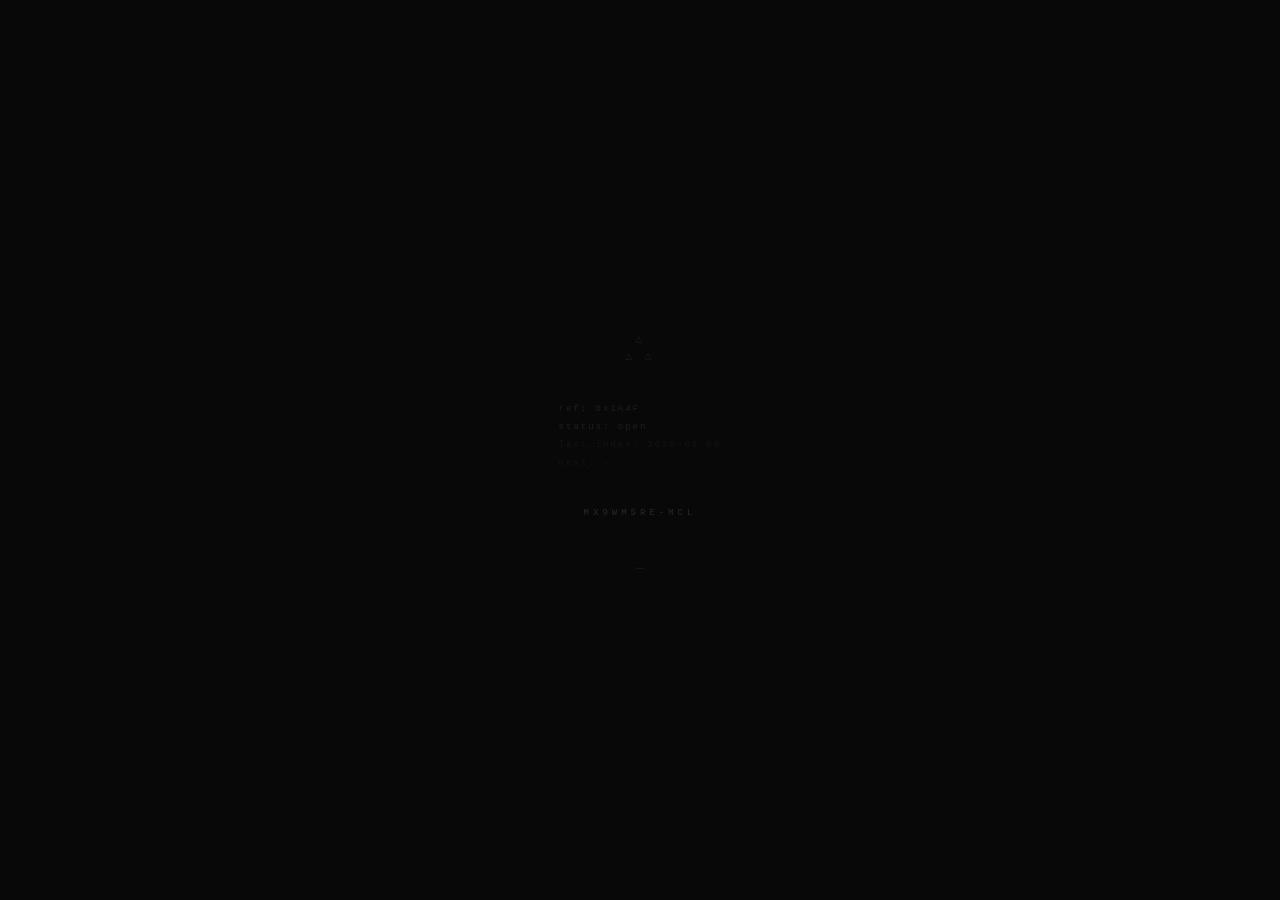
<file: unit/index.html>
<!DOCTYPE html>
<html lang="en">
<head>
  <meta charset="UTF-8">
  <meta name="viewport" content="width=device-width, initial-scale=1">
  <title>—</title>
  <style>
    * { margin: 0; padding: 0; box-sizing: border-box; }
    html, body {
      height: 100%;
      background: #080808;
      display: flex;
      align-items: center;
      justify-content: center;
      flex-direction: column;
      gap: 40px;
    }

    .glyph {
      font-family: monospace;
      font-size: 11px;
      line-height: 1.5;
      color: #1c1c1c;
      text-align: center;
      letter-spacing: 3px;
      user-select: none;
    }

    .block {
      display: flex;
      flex-direction: column;
      gap: 8px;
      align-items: flex-start;
    }

    .line {
      font-family: 'Courier New', monospace;
      font-size: 9px;
      color: #1e1e1e;
      letter-spacing: 2px;
    }

    .line.dim { color: #141414; }

    .id {
      font-family: 'Courier New', monospace;
      font-size: 9px;
      color: #282828;
      letter-spacing: 4px;
    }

    a {
      font-family: 'Courier New', monospace;
      font-size: 8px;
      color: #161616;
      letter-spacing: 3px;
      text-decoration: none;
      border-bottom: 1px solid #161616;
      padding-bottom: 1px;
    }
  </style>
</head>
<body>

  <div class="glyph">△<br>△ △</div>

  <div class="block">
    <div class="line">ref: 0x1A4F</div>
    <div class="line">status: open</div>
    <div class="line dim">last_index: 2026-01-08</div>
    <div class="line dim">next: —</div>
  </div>

  <div class="id" id="uid"></div>

  <a href="/">←</a>

  <script>
    var ts = Date.now().toString(36).toUpperCase();
    var r = Math.random().toString(36).substring(2,5).toUpperCase();
    document.getElementById('uid').textContent = ts + '-' + r;
  </script>
</body>
</html>
</file>
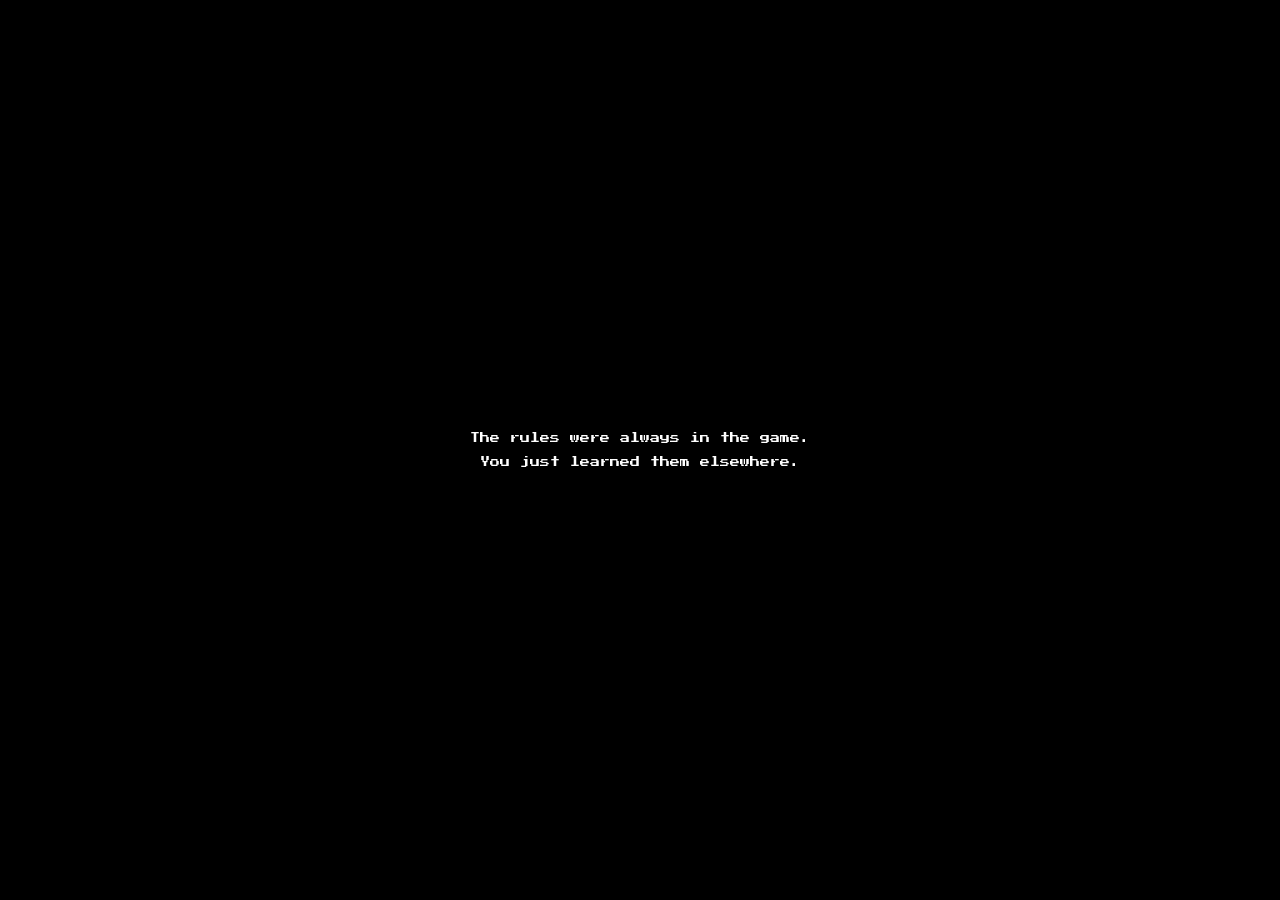
<file: roots.html>
<!DOCTYPE html>
<html lang="en">
<head>
  <meta charset="UTF-8">
  <meta name="viewport" content="width=device-width, initial-scale=1.0">
  <meta name="robots" content="noindex">
  <title>ZAVOD</title>
  <link rel="preconnect" href="https://fonts.googleapis.com">
  <link rel="preconnect" href="https://fonts.gstatic.com" crossorigin>
  <link href="https://fonts.googleapis.com/css2?family=Press+Start+2P&display=swap" rel="stylesheet">
  <link rel="icon" href="favicon.ico" type="image/x-icon">
  <style>
    *, *::before, *::after { margin: 0; padding: 0; box-sizing: border-box; }
    html, body {
      height: 100%;
      background: #000;
      color: #fff;
      font-family: 'Press Start 2P', 'Courier New', monospace;
      display: flex;
      align-items: center;
      justify-content: center;
      -webkit-font-smoothing: antialiased;
    }
    p {
      font-size: 10px;
      text-align: center;
      padding: 2rem;
      line-height: 2.4;
      max-width: 520px;
      opacity: 0;
      animation: fadeIn 2s ease-out 0.5s forwards;
    }
    @keyframes fadeIn {
      to { opacity: 1; }
    }
  </style>
</head>
<body>
  <p>The rules were always in the game.<br>You just learned them elsewhere.</p>
</body>
</html>
</file>
<file: style.css>
/* ── Pixel Font ── */
* {
  font-family: 'Press Start 2P', 'Courier New', monospace;
}

/* ── Reset ── */
*, *::before, *::after {
  margin: 0;
  padding: 0;
  box-sizing: border-box;
}

html {
  font-size: 16px;
  -webkit-font-smoothing: antialiased;
  -moz-osx-font-smoothing: grayscale;
}

body {
  background: #000;
  color: #fff;
  min-height: 100vh;
}

/* ── System Status Line — the bloodline ── */
body::before {
  content: '';
  position: fixed;
  top: 0;
  left: 0;
  right: 0;
  height: 1px;
  background: linear-gradient(90deg, var(--punk-beige) 0%, var(--punk-pink) 25%, var(--punk-blue) 50%, var(--punk-green) 75%, var(--punk-beige) 100%);
  opacity: 0.15;
  z-index: 9999;
  pointer-events: none;
}



/* ── Utility ── */
.hidden {
  display: none !important;
}

/* ── Gate (Chrome offline – dark mode) ── */
#gate {
  min-height: 100vh;
  display: flex;
  align-items: flex-start;
  justify-content: center;
  background: #202124;
  font-family: -apple-system, BlinkMacSystemFont, 'Segoe UI', Roboto, 'Helvetica Neue', Arial, sans-serif;
  position: relative;
  z-index: 10000; /* covers system line during gate */
}

.gate-content {
  text-align: left;
  padding: 15vh 40px 40px;
  max-width: 600px;
  width: 100%;
}

.gate-dino-area {
  width: 100%;
  max-width: 600px;
  overflow: hidden;
}

.gate-dino-static {
  margin-bottom: 24px;
}

.gate-dino-img {
  width: 44px;
  height: 47px;
  object-fit: none;
  object-position: -848px -2px;
  image-rendering: pixelated;
  filter: invert(1);
}

.dino-wrapper {
  margin: 0;
  max-width: 600px;
  width: 100%;
  -webkit-touch-callout: none;
  -webkit-user-select: none;
  user-select: none;
  touch-action: none;
}

.interstitial-wrapper {
  display: none;
}

.gate-title {
  font-size: 22px;
  font-weight: 400;
  color: #e8eaed;
  margin-bottom: 20px;
  line-height: 1.3;
  font-family: -apple-system, BlinkMacSystemFont, 'Segoe UI', Roboto, 'Helvetica Neue', Arial, sans-serif;
}

.gate-sub {
  font-size: 14px;
  font-weight: 400;
  color: #9aa0a6;
  line-height: 1.5;
  margin-bottom: 6px;
  font-family: -apple-system, BlinkMacSystemFont, 'Segoe UI', Roboto, 'Helvetica Neue', Arial, sans-serif;
}

.gate-list {
  list-style: disc;
  padding-left: 24px;
  margin-bottom: 24px;
}

.gate-list li {
  font-size: 14px;
  font-weight: 400;
  color: #9aa0a6;
  line-height: 1.7;
  font-family: -apple-system, BlinkMacSystemFont, 'Segoe UI', Roboto, 'Helvetica Neue', Arial, sans-serif;
}

.gate-code {
  font-size: 12px;
  font-weight: 400;
  color: #9aa0a6;
  letter-spacing: 0.5px;
  margin-bottom: 24px;
  font-family: -apple-system, BlinkMacSystemFont, 'Segoe UI', Roboto, 'Helvetica Neue', Arial, sans-serif;
}

#offline-resources {
  display: none;
}

/* ── Transition ── */
#transition {
  min-height: 100vh;
  display: flex;
  align-items: center;
  justify-content: center;
  background: #000;
}

.transition-text {
  font-size: 14px;
  color: #fff;
  text-align: center;
  padding: 2rem;
  line-height: 2;
}

/* ── Retro Menu ── */
#menu {
  min-height: 100vh;
  display: flex;
  flex-direction: column;
  align-items: center;
  justify-content: center;
  background: #000;
  position: relative;
}

.menu-content {
  text-align: center;
  flex: 1;
  display: flex;
  flex-direction: column;
  align-items: center;
  justify-content: center;
}

.menu-title {
  font-size: 32px;
  color: #fff;
  letter-spacing: 0.15em;
  margin-bottom: 16px;
}

.menu-tagline {
  font-size: 12px;
  color: #fff;
  margin-bottom: 60px;
}

.cursor {
  animation: blink 1s step-end infinite;
}

@keyframes blink {
  0%, 100% { opacity: 1; }
  50% { opacity: 0; }
}

.menu-psycho {
  font-size: 10px;
  color: #444;
  text-align: center;
  min-height: 24px;
  margin-bottom: 24px;
  max-width: 80vw;
  line-height: 1.8;
}

.menu-nav {
  text-align: left;
  display: inline-block;
}

.menu-item {
  font-size: 14px;
  color: #fff;
  padding: 14px 24px 14px 8px;
  cursor: pointer;
  white-space: nowrap;
  transition: color 0.15s;
  border-left: 2px solid transparent;
  transition: border-color 0.3s;
  min-height: 44px;
  display: flex;
  align-items: center;
}

.menu-item:nth-child(1) { --item-accent: var(--punk-blue); }
.menu-item:nth-child(2) { --item-accent: var(--punk-pink); }
.menu-item:nth-child(3) { --item-accent: var(--punk-beige); }
.menu-item:nth-child(4) { --item-accent: var(--punk-green); }
.menu-item:nth-child(5) { --item-accent: var(--punk-grey); }

.menu-item.active {
  border-left-color: var(--item-accent);
}

.menu-item:hover {
  border-left-color: var(--item-accent);
}

.menu-item:focus-visible {
  border-left-color: var(--item-accent);
  outline: 1px solid rgba(255, 255, 255, 0.22);
  outline-offset: 2px;
}

.menu-cursor {
  display: inline-block;
  width: 1.2em;
  visibility: hidden;
}

.menu-item.active .menu-cursor {
  visibility: visible;
}

/* ── Section Back Button ── */
.section-back {
  font-size: 10px;
  color: #555;
  text-decoration: none;
  transition: color 0.2s;
  padding: 12px 16px 12px 0;
  min-height: 44px;
  display: inline-flex;
  align-items: center;
}

.section-back:hover {
  color: #fff;
}

.section-back:focus-visible,
.if-close:focus-visible,
.reg-btn:focus-visible,
.reg-id-bar-disconnect:focus-visible,
.out-filter:focus-visible,
.out-range-btn:focus-visible,
.out-cell:focus-visible {
  outline: 1px solid rgba(255, 255, 255, 0.3);
  outline-offset: 2px;
}

/* ══════════════════════════════════════
   INTERFACE
   ══════════════════════════════════════ */

#interface {
  height: 100dvh;
  display: flex;
  align-items: center;
  justify-content: center;
  background: #000;
  overflow: hidden;
}

.if-container {
  width: 100%;
  max-width: 560px;
  height: 100dvh;
  display: flex;
  flex-direction: column;
  border: 1px solid #1a1a1a;
  border-top: 1px solid rgba(106, 127, 154, 0.2);
  background: #000;
}

.if-header {
  display: flex;
  justify-content: space-between;
  align-items: center;
  padding: 12px 16px;
  border-bottom: 1px solid #1a1a1a;
}

.if-label {
  font-size: 8px;
  color: rgba(106, 127, 154, 0.4);
  letter-spacing: 2px;
}

.if-status-dot {
  color: rgba(106, 154, 106, 0.7);
  animation: pulse-dot 2.5s ease-in-out infinite;
  margin-right: 4px;
}

@keyframes pulse-dot {
  0%, 100% { opacity: 0.7; }
  50% { opacity: 0.2; }
}

.if-boot {
  color: #555 !important;
}

/* Glitch-label on section enter */
@keyframes glitch-in {
  0%   { opacity: 0; letter-spacing: 6px; }
  40%  { opacity: 1; letter-spacing: 2px; }
  60%  { letter-spacing: 3px; }
  100% { letter-spacing: 2px; }
}

.if-label, .shop-label, .out-label, .log-label {
  animation: glitch-in 0.5s ease forwards;
}

.if-close {
  font-size: 8px;
  color: #555;
  text-decoration: none;
  transition: color 0.2s;
  cursor: pointer;
  padding: 12px 0 12px 16px;
  min-height: 44px;
  display: inline-flex;
  align-items: center;
}

.if-close:hover {
  color: #fff;
}

.if-body {
  flex: 1;
  overflow-y: auto;
  padding: 16px;
  scrollbar-width: none;
  overscroll-behavior: contain;
}

.if-body::-webkit-scrollbar {
  display: none;
}

.if-line {
  font-size: 10px;
  line-height: 2;
  word-break: break-word;
}

.if-system {
  color: #666;
}

.if-user {
  color: #fff;
}

.if-input-row {
  display: flex;
  align-items: center;
  padding: 12px 16px;
  border-top: 1px solid #1a1a1a;
  gap: 8px;
  flex-shrink: 0;
}

.if-prompt {
  font-size: 10px;
  color: rgba(106, 127, 154, 0.5);
  flex-shrink: 0;
}

.if-input {
  flex: 1;
  background: transparent;
  border: none;
  outline: none;
  color: #fff;
  font-family: 'Press Start 2P', 'Courier New', monospace;
  font-size: 10px;
  caret-color: #fff;
}

.if-input::placeholder {
  color: #1a1a1a;
  font-size: 10px;
}

/* ══════════════════════════════════════
   SHOP — PERMISSIONLESS Registry
   Punk-infected ZAVOD collectible system
   ══════════════════════════════════════ */

:root {
  --punk-beige: #c8b88a;
  --punk-pink: #b87a8a;
  --punk-blue: #6a7f9a;
  --punk-green: #7a9a6a;
  --punk-grey: #8a8a7a;
  --reg-accent: var(--punk-blue);
}

#shop {
  min-height: 100vh;
  display: flex;
  align-items: flex-start;
  justify-content: center;
  background: #050505;
}

.shop-container {
  width: 100%;
  max-width: 560px;
  padding: 40px 24px;
  display: flex;
  flex-direction: column;
  min-height: 100vh;
}

.shop-header {
  display: flex;
  justify-content: space-between;
  align-items: center;
  margin-bottom: 40px;
}

.shop-label {
  font-size: 8px;
  color: rgba(184, 122, 138, 0.4);
  letter-spacing: 2px;
}

/* ── Registry Hero ── */
.reg-hero {
  margin-bottom: 32px;
  padding-bottom: 24px;
  border-bottom: 2px solid #1a1a1a;
}

.reg-hero-title {
  font-size: 18px;
  color: #fff;
  letter-spacing: 3px;
  margin-bottom: 8px;
}

.reg-hero-sub {
  font-size: 8px;
  color: #666;
  letter-spacing: 1px;
  margin-bottom: 20px;
}

.reg-disclaimer {
  font-size: 7px;
  color: #4d4d4d;
  letter-spacing: 0.5px;
  line-height: 1.8;
  margin-bottom: 18px;
}

.reg-hero-line {
  width: 40px;
  height: 2px;
  background: var(--reg-accent);
  margin-bottom: 20px;
  opacity: 0.6;
}

/* ── Scale indicator ── */
.reg-scale {
  margin-bottom: 20px;
}

.reg-scale-bar {
  width: 100%;
  height: 3px;
  background: #1a1a1a;
  margin-bottom: 8px;
  position: relative;
}

.reg-scale-fill {
  height: 100%;
  background: var(--reg-accent);
  transition: width 0.8s ease;
  min-width: 0;
}

.reg-scale-labels {
  display: flex;
  justify-content: space-between;
}

.reg-scale-left,
.reg-scale-right {
  font-size: 6px;
  color: #666;
  letter-spacing: 1px;
}

/* ── Index hint ── */
.reg-index-hint {
  margin-top: 16px;
  padding-top: 12px;
  border-top: 1px solid #111;
  display: flex;
  justify-content: space-between;
  align-items: center;
}

.reg-index-range {
  font-size: 7px;
  color: #666;
  letter-spacing: 1px;
}

.reg-index-note {
  font-size: 6px;
  color: #444;
}

.reg-hero-stats {
  display: flex;
  gap: 0;
}

.reg-stat {
  flex: 1;
  display: flex;
  flex-direction: column;
  gap: 6px;
  padding: 12px 0;
  border-right: 1px solid #1a1a1a;
}

.reg-stat:last-child {
  border-right: none;
}

.reg-stat:first-child {
  padding-left: 0;
}

.reg-stat:not(:first-child) {
  padding-left: 16px;
}

.reg-stat-val {
  font-size: 14px;
  color: #ddd;
}

.reg-stat-status {
  color: var(--reg-accent);
}

.reg-pulse {
  color: rgba(106, 154, 106, 0.7);
  animation: pulse-dot 2.5s ease-in-out infinite;
  margin-right: 3px;
  font-size: 0.7em;
}

.reg-stat-label {
  font-size: 6px;
  color: #666;
  letter-spacing: 1.5px;
}

/* ── Registry Panels ── */
.reg-panel {
  border: 1px solid #1a1a1a;
  margin-bottom: 8px;
  background: #080808;
  transition: border-color 0.3s, opacity 0.3s;
}

.reg-panel-dim {
  opacity: 0.4;
}

.reg-panel-header {
  display: flex;
  justify-content: space-between;
  align-items: center;
  padding: 10px 16px;
  border-bottom: 1px solid #1a1a1a;
  background: #0a0a0a;
}

.reg-panel-label {
  font-size: 7px;
  color: #777;
  letter-spacing: 2px;
}

.reg-panel-state {
  font-size: 7px;
  color: #666;
  letter-spacing: 1px;
  transition: color 0.3s;
}

.reg-state-active {
  color: var(--reg-accent);
}

.reg-panel-body {
  padding: 20px 16px;
}

.reg-panel-desc {
  font-size: 8px;
  color: #666;
  line-height: 2.4;
  margin-bottom: 16px;
  letter-spacing: 0.5px;
}

/* ── Buttons ── */
.reg-btn {
  font-family: 'Press Start 2P', 'Courier New', monospace;
  font-size: 8px;
  color: #888;
  background: transparent;
  border: 1px solid #222;
  padding: 10px 20px;
  cursor: pointer;
  letter-spacing: 1px;
  transition: all 0.2s;
}

.reg-btn:hover {
  color: #fff;
  border-color: #555;
  background: rgba(255, 255, 255, 0.02);
}

.reg-btn:active {
  transform: scale(0.97);
}

.reg-btn:disabled {
  opacity: 0.4;
  cursor: default;
}

.reg-btn-accent {
  border-color: #1f2a36;
  color: var(--reg-accent);
}

.reg-btn-accent:hover {
  border-color: var(--reg-accent);
  color: #fff;
  background: rgba(106, 127, 154, 0.08);
}

/* ── Unit Preview (Select step) ── */
.reg-unit-preview {
  display: flex;
  align-items: center;
  gap: 16px;
  margin-bottom: 20px;
}

.reg-unit-box {
  width: 56px;
  height: 56px;
  border: 2px solid #1a1a1a;
  display: flex;
  align-items: center;
  justify-content: center;
  flex-shrink: 0;
  transition: border-color 0.3s, background 0.3s;
}

.reg-unit-q {
  font-size: 18px;
  color: #666;
  animation: pulse 2s ease-in-out infinite;
}

@keyframes pulse {
  0%, 100% { opacity: 0.3; }
  50% { opacity: 1; }
}

.reg-unit-active {
  border-color: var(--reg-accent);
  background: rgba(106, 127, 154, 0.05);
}

.reg-unit-active .reg-unit-q {
  color: var(--reg-accent);
}

.reg-unit-info {
  display: flex;
  flex-direction: column;
  gap: 4px;
}

.reg-unit-label {
  font-size: 9px;
  color: #666;
}

.reg-unit-sub {
  font-size: 7px;
  color: #666;
}

/* ── Held Unit (Receipt step) ── */
.reg-held-unit {
  display: flex;
  align-items: center;
  gap: 16px;
  margin-bottom: 20px;
}

.reg-unit-claimed {
  border-color: var(--reg-accent);
  background: rgba(106, 127, 154, 0.08);
}

.reg-unit-id {
  font-size: 11px;
  color: var(--reg-accent);
}

.reg-held-details {
  display: flex;
  flex-direction: column;
  gap: 4px;
}

.reg-held-title {
  font-size: 10px;
  color: #ddd;
}

.reg-held-owner {
  font-size: 7px;
  color: #777;
  word-break: break-all;
}

.reg-held-collection {
  font-size: 7px;
  color: #777;
  letter-spacing: 1px;
}

.reg-held-msg {
  font-size: 8px;
  color: #666;
  letter-spacing: 0.5px;
  line-height: 2.2;
  padding-top: 8px;
  border-top: 1px solid #1a1a1a;
}

/* ── Identity Bar (persistent bottom bar after link) ── */
.reg-id-bar {
  display: flex;
  justify-content: space-between;
  align-items: center;
  padding: 10px 0;
  margin-top: 8px;
  border-top: 1px solid #111;
}

.reg-id-bar-addr {
  font-size: 7px;
  color: #444;
}

.reg-id-bar-disconnect {
  font-family: 'Press Start 2P', 'Courier New', monospace;
  font-size: 6px;
  color: #333;
  background: none;
  border: none;
  cursor: pointer;
  letter-spacing: 1px;
  transition: color 0.2s;
  padding: 0;
}

.reg-id-bar-disconnect:hover {
  color: #888;
}

/* ── Registry Footer ── */
.reg-footer {
  margin-top: auto;
  padding-top: 24px;
  border-top: 2px solid #1a1a1a;
}

.reg-footer-note {
  font-size: 6px;
  color: #222;
  letter-spacing: 2px;
}

/* ══════════════════════════════════════
   OUTPUT — Collection Browser / Registry
   ══════════════════════════════════════ */

#output {
  min-height: 100vh;
  display: flex;
  align-items: flex-start;
  justify-content: center;
  background: #030303;
}

.out-container {
  width: 100%;
  max-width: 680px;
  padding: 40px 24px;
  display: flex;
  flex-direction: column;
  min-height: 100vh;
}

.out-header {
  display: flex;
  justify-content: space-between;
  align-items: center;
  margin-bottom: 24px;
}

.out-label {
  font-size: 8px;
  color: rgba(200, 184, 138, 0.4);
  letter-spacing: 2px;
}

/* ── Summary bar ── */
.out-summary {
  margin-bottom: 20px;
  padding-bottom: 16px;
  border-bottom: 2px solid #1a1a1a;
}

.out-summary-title {
  font-size: 10px;
  color: rgba(106, 127, 154, 0.6);
  letter-spacing: 2px;
  display: block;
  margin-bottom: 8px;
}

.out-summary-stats {
  display: flex;
  align-items: center;
  gap: 0;
}

.out-disclaimer {
  margin-top: 10px;
  font-size: 7px;
  color: #3e3e3e;
  letter-spacing: 0.5px;
}

.out-stat {
  font-size: 7px;
  color: #333;
  letter-spacing: 0.5px;
}

.out-stat-val {
  color: #555;
}

.out-stat-sep {
  font-size: 7px;
  color: #222;
  margin: 0 8px;
}

/* ── Filters ── */
.out-filters {
  display: flex;
  gap: 0;
  margin-bottom: 20px;
  border: 1px solid #1a1a1a;
}

.out-filter {
  font-family: 'Press Start 2P', 'Courier New', monospace;
  font-size: 7px;
  color: #555;
  background: transparent;
  border: none;
  border-right: 1px solid #1a1a1a;
  padding: 14px 16px;
  cursor: pointer;
  letter-spacing: 1px;
  transition: all 0.15s;
  min-height: 44px;
}

.out-filter:last-child {
  border-right: none;
}

.out-filter:hover {
  color: #888;
  background: #0a0a0a;
}

.out-filter.active {
  color: var(--reg-accent);
  background: #0a0a0a;
}

/* ── Grid ── */
.out-grid {
  display: grid;
  grid-template-columns: repeat(auto-fill, minmax(140px, 1fr));
  gap: 2px;
  margin-bottom: 20px;
}

/* ── Cell ── */
.out-cell {
  display: flex;
  flex-direction: column;
  border: 1px solid #141414;
  background: #080808;
  padding: 0;
  cursor: pointer;
  transition: border-color 0.2s, background 0.2s;
  position: relative;
  overflow: hidden;
}

.out-cell:hover {
  border-color: #2a2a2a;
}

.out-cell-accent {
  height: 4px;
  width: 100%;
}

.out-cell-id {
  font-size: 9px;
  color: #777;
  padding: 14px 10px 4px;
  letter-spacing: 1px;
}

.out-cell-state {
  font-size: 6px;
  color: #555;
  letter-spacing: 1.5px;
  padding: 4px 10px 14px;
}

/* Claimed */
.out-cell-claimed {
  border-color: #1a1a1a;
}

.out-cell-claimed:hover {
  border-color: #333;
  background: #0c0c0c;
}

.out-cell-claimed .out-cell-id {
  color: #ccc;
}

.out-cell-claimed .out-cell-state {
  color: var(--reg-accent);
}

/* Visible / Open */
.out-cell-visible {
  border-color: #141414;
}

.out-cell-open {
  color: #555;
}

/* Hidden / Locked */
.out-cell-hidden {
  border-color: #0e0e0e;
  background: #060606;
}

.out-cell-hidden:hover {
  border-color: #1a1a1a;
  background: #080808;
}

.out-cell-redacted {
  color: #1a1a1a !important;
  font-size: 8px !important;
  letter-spacing: 0 !important;
}

.out-cell-locked {
  color: #1a1a1a;
}

/* Owner fragment on claimed cells */
.out-cell-owner {
  font-size: 5px;
  color: #333;
  padding: 0 10px 2px;
  letter-spacing: 0.5px;
  font-family: 'Courier New', monospace;
}

/* Corrupted / ERR cells */
.out-cell-err {
  color: #2a1a1a !important;
  letter-spacing: 2px;
}

.out-cell-hidden.out-cell-corrupt {
  border-color: #100808;
}

/* Expanded state */
.out-cell-expanded {
  border-color: #333;
  background: #0e0e0e;
}

/* ── Range / Load more ── */
.out-range {
  display: flex;
  justify-content: space-between;
  align-items: center;
  padding: 16px 0;
  border-top: 1px solid #141414;
}

.out-range-text {
  font-size: 6px;
  color: #333;
  letter-spacing: 1px;
}

.out-range-btn {
  font-family: 'Press Start 2P', 'Courier New', monospace;
  font-size: 7px;
  color: #444;
  background: transparent;
  border: 1px solid #1a1a1a;
  padding: 6px 14px;
  cursor: pointer;
  letter-spacing: 1px;
  transition: all 0.2s;
}

.out-range-btn:hover {
  color: #888;
  border-color: #333;
}

/* ══════════════════════════════════════
   LOG
   ══════════════════════════════════════ */

#log {
  min-height: 100vh;
  display: flex;
  align-items: center;
  justify-content: center;
  background: #000;
}

.log-container {
  width: 100%;
  max-width: 560px;
  padding: 40px 24px;
  display: flex;
  flex-direction: column;
  align-items: center;
  min-height: 100vh;
  justify-content: center;
  position: relative;
}

.log-header {
  position: absolute;
  top: 40px;
  left: 24px;
  right: 24px;
  display: flex;
  justify-content: space-between;
  align-items: center;
}

.log-label {
  font-size: 8px;
  color: rgba(122, 154, 106, 0.5);
  letter-spacing: 2px;
}

.log-body {
  font-size: 10px;
  color: #fff;
  line-height: 2.4;
  text-align: center;
  max-width: 480px;
}

.log-line {
  display: inline;
}

.log-prompt {
  font-size: 10px;
  color: #fff;
  margin-top: 40px;
  animation: blink 1s step-end infinite;
}

/* ══════════════════════════════════════
   ABOUT
   ══════════════════════════════════════ */

#about {
  min-height: 100vh;
  display: flex;
  align-items: center;
  justify-content: center;
  background: #000;
}

.about-content {
  text-align: center;
  padding: 2rem;
}

.about-text {
  font-size: 14px;
  color: rgba(200, 184, 138, 0.9);
  line-height: 2.4;
  letter-spacing: 2px;
}

.about-prompt {
  font-size: 10px;
  color: #fff;
  margin-top: 40px;
  animation: blink 1s step-end infinite;
}

/* ══════════════════════════════════════
   HIDDEN WORKS (Easter Egg)
   ══════════════════════════════════════ */

#works {
  min-height: 100vh;
  background: #000;
  display: flex;
  flex-direction: column;
}

.works-nav {
  padding: 24px;
}

.works-grid {
  flex: 1;
  padding: 0 24px;
  max-width: 700px;
  margin: 0 auto;
  width: 100%;
  display: flex;
  flex-direction: column;
  gap: 60px;
}

.work-item {
  cursor: pointer;
}

.work-pixel-wrap {
  position: relative;
  width: 100%;
  aspect-ratio: 2 / 3;
  overflow: hidden;
}

.work-stage {
  position: absolute;
  top: 0;
  left: 0;
  width: 100%;
  height: 100%;
  object-fit: cover;
  opacity: 0;
  image-rendering: pixelated;
  image-rendering: -moz-crisp-edges;
  image-rendering: crisp-edges;
}

.work-stage[data-stage="4"],
.work-stage[data-stage="5"] {
  image-rendering: auto;
}

.work-stage.active {
  opacity: 1;
}

.work-title {
  font-size: 10px;
  color: #fff;
  margin-top: 12px;
  text-align: center;
  opacity: 0;
  transition: opacity 0.4s ease;
}

.work-item.revealed .work-title {
  opacity: 1;
}

/* ── Footer ── */
.retro-footer {
  padding: 40px 24px 24px;
  text-align: center;
}

.footer-year {
  font-size: 8px;
  color: rgba(200, 184, 138, 0.35);
  margin-bottom: 8px;
}

.footer-x {
  display: inline-flex;
  align-items: center;
  gap: 6px;
  font-size: 8px;
  color: #666;
  text-decoration: none;
  transition: color 0.2s;
}

.footer-x:hover {
  color: #fff;
}

.footer-x-icon {
  width: 12px;
  height: 12px;
  fill: currentColor;
}

/* ── Mobile ── */
@media (max-width: 480px) {
  .menu-title {
    font-size: 24px;
  }
  .gate-content {
    padding: 10vh 24px 24px;
  }
  .if-container {
    height: 100vh;
    max-width: 100%;
    border: none;
  }
  .shop-container {
    padding: 24px 16px;
  }
  .log-container {
    padding: 24px 16px;
  }
  .log-header {
    top: 24px;
    left: 16px;
    right: 16px;
  }
  .works-grid {
    padding: 0 16px;
  }
  .out-container {
    padding: 24px 12px;
  }
  .out-grid {
    grid-template-columns: repeat(auto-fill, minmax(100px, 1fr));
  }
  .out-filter {
    padding: 6px 8px;
    font-size: 6px;
  }
}
</file>
<file: trex-runner.css>
.interstitial-wrapper {
  width: 600px;
  max-width: 100%;
  height: 150px;
  margin: 0 auto;
  position: relative;
  -webkit-touch-callout: none;
  -webkit-user-select: none;
  user-select: none;
  touch-action: none;
  filter: invert(1);
}

/* Touch controller overlay for mobile */
.interstitial-wrapper .controller {
  position: absolute;
  inset: 0;
  width: 100%;
  height: 100%;
  z-index: 10;
}

#offline-resources {
  display: none;
}
</file>
